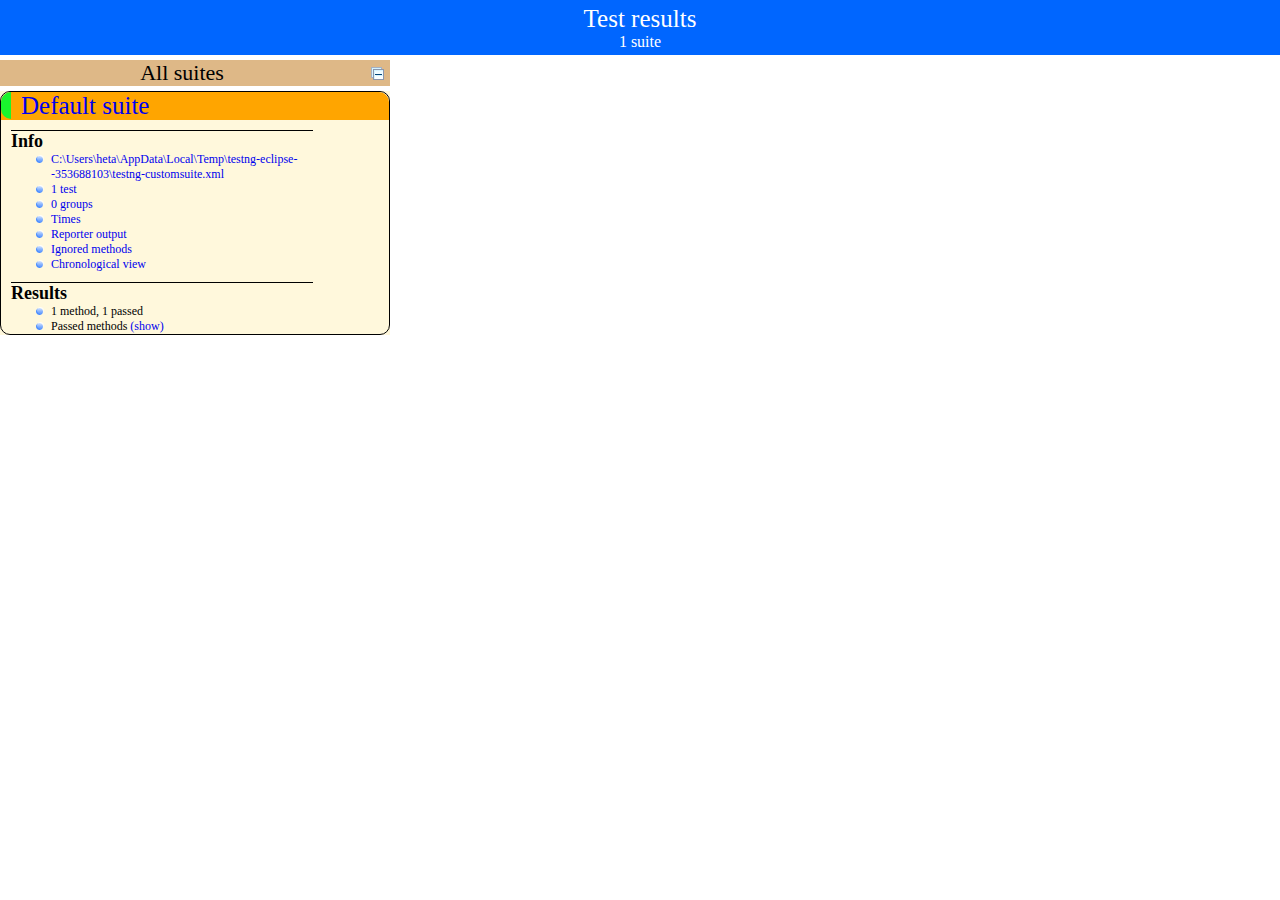
<file: test-output/index.html>
<!DOCTYPE html>

<html>
  <head>
  <title>TestNG reports</title>

    <link type="text/css" href="testng-reports.css" rel="stylesheet" />  
    <script type="text/javascript" src="jquery-1.7.1.min.js"></script>
    <script type="text/javascript" src="testng-reports.js"></script>
    <script type="text/javascript" src="https://www.google.com/jsapi"></script>
    <script type='text/javascript'>
      google.load('visualization', '1', {packages:['table']});
      google.setOnLoadCallback(drawTable);
      var suiteTableInitFunctions = new Array();
      var suiteTableData = new Array();
    </script>
    <!--
      <script type="text/javascript" src="jquery-ui/js/jquery-ui-1.8.16.custom.min.js"></script>
     -->
  </head>

  <body>
    <div class="top-banner-root">
      <span class="top-banner-title-font">Test results</span>
      <br/>
      <span class="top-banner-font-1">1 suite</span>
    </div> <!-- top-banner-root -->
    <div class="navigator-root">
      <div class="navigator-suite-header">
        <span>All suites</span>
        <a href="#" class="collapse-all-link" title="Collapse/expand all the suites">
          <img class="collapse-all-icon" src="collapseall.gif">
          </img> <!-- collapse-all-icon -->
        </a> <!-- collapse-all-link -->
      </div> <!-- navigator-suite-header -->
      <div class="suite">
        <div class="rounded-window">
          <div class="suite-header light-rounded-window-top">
            <a href="#" class="navigator-link" panel-name="suite-Default_suite">
              <span class="suite-name border-passed">Default suite</span>
            </a> <!-- navigator-link -->
          </div> <!-- suite-header light-rounded-window-top -->
          <div class="navigator-suite-content">
            <div class="suite-section-title">
              <span>Info</span>
            </div> <!-- suite-section-title -->
            <div class="suite-section-content">
              <ul>
                <li>
                  <a href="#" class="navigator-link " panel-name="test-xml-Default_suite">
                    <span>C:\Users\heta\AppData\Local\Temp\testng-eclipse--353688103\testng-customsuite.xml</span>
                  </a> <!-- navigator-link  -->
                </li>
                <li>
                  <a href="#" class="navigator-link " panel-name="testlist-Default_suite">
                    <span class="test-stats">1 test</span>
                  </a> <!-- navigator-link  -->
                </li>
                <li>
                  <a href="#" class="navigator-link " panel-name="group-Default_suite">
                    <span>0 groups</span>
                  </a> <!-- navigator-link  -->
                </li>
                <li>
                  <a href="#" class="navigator-link " panel-name="times-Default_suite">
                    <span>Times</span>
                  </a> <!-- navigator-link  -->
                </li>
                <li>
                  <a href="#" class="navigator-link " panel-name="reporter-Default_suite">
                    <span>Reporter output</span>
                  </a> <!-- navigator-link  -->
                </li>
                <li>
                  <a href="#" class="navigator-link " panel-name="ignored-methods-Default_suite">
                    <span>Ignored methods</span>
                  </a> <!-- navigator-link  -->
                </li>
                <li>
                  <a href="#" class="navigator-link " panel-name="chronological-Default_suite">
                    <span>Chronological view</span>
                  </a> <!-- navigator-link  -->
                </li>
              </ul>
            </div> <!-- suite-section-content -->
            <div class="result-section">
              <div class="suite-section-title">
                <span>Results</span>
              </div> <!-- suite-section-title -->
              <div class="suite-section-content">
                <ul>
                  <li>
                    <span class="method-stats">1 method,   1 passed</span>
                  </li>
                  <li>
                    <span class="method-list-title passed">Passed methods</span>
                    <span class="show-or-hide-methods passed">
                      <a href="#" panel-name="suite-Default_suite" class="hide-methods passed suite-Default_suite"> (hide)</a> <!-- hide-methods passed suite-Default_suite -->
                      <a href="#" panel-name="suite-Default_suite" class="show-methods passed suite-Default_suite"> (show)</a> <!-- show-methods passed suite-Default_suite -->
                    </span>
                    <div class="method-list-content passed suite-Default_suite">
                      <span>
                        <img width="3%" src="passed.png"/>
                        <a href="#" class="method navigator-link" panel-name="suite-Default_suite" title="selenium.test.WeacastFlow" hash-for-method="checktemp">checktemp</a> <!-- method navigator-link -->
                      </span>
                      <br/>
                    </div> <!-- method-list-content passed suite-Default_suite -->
                  </li>
                </ul>
              </div> <!-- suite-section-content -->
            </div> <!-- result-section -->
          </div> <!-- navigator-suite-content -->
        </div> <!-- rounded-window -->
      </div> <!-- suite -->
    </div> <!-- navigator-root -->
    <div class="wrapper">
      <div class="main-panel-root">
        <div panel-name="suite-Default_suite" class="panel Default_suite">
          <div class="suite-Default_suite-class-passed">
            <div class="main-panel-header rounded-window-top">
              <img src="passed.png"/>
              <span class="class-name">selenium.test.WeacastFlow</span>
            </div> <!-- main-panel-header rounded-window-top -->
            <div class="main-panel-content rounded-window-bottom">
              <div class="method">
                <div class="method-content">
                  <a name="checktemp">
                  </a> <!-- checktemp -->
                  <span class="method-name">checktemp</span>
                </div> <!-- method-content -->
              </div> <!-- method -->
            </div> <!-- main-panel-content rounded-window-bottom -->
          </div> <!-- suite-Default_suite-class-passed -->
        </div> <!-- panel Default_suite -->
        <div panel-name="test-xml-Default_suite" class="panel">
          <div class="main-panel-header rounded-window-top">
            <span class="header-content">C:\Users\heta\AppData\Local\Temp\testng-eclipse--353688103\testng-customsuite.xml</span>
          </div> <!-- main-panel-header rounded-window-top -->
          <div class="main-panel-content rounded-window-bottom">
            <pre>
&lt;?xml version=&quot;1.0&quot; encoding=&quot;UTF-8&quot;?&gt;
&lt;!DOCTYPE suite SYSTEM &quot;http://testng.org/testng-1.0.dtd&quot;&gt;
&lt;suite name=&quot;Default suite&quot;&gt;
  &lt;test verbose=&quot;2&quot; name=&quot;Default test&quot;&gt;
    &lt;classes&gt;
      &lt;class name=&quot;selenium.test.WeacastFlow&quot;/&gt;
    &lt;/classes&gt;
  &lt;/test&gt; &lt;!-- Default test --&gt;
&lt;/suite&gt; &lt;!-- Default suite --&gt;
            </pre>
          </div> <!-- main-panel-content rounded-window-bottom -->
        </div> <!-- panel -->
        <div panel-name="testlist-Default_suite" class="panel">
          <div class="main-panel-header rounded-window-top">
            <span class="header-content">Tests for Default suite</span>
          </div> <!-- main-panel-header rounded-window-top -->
          <div class="main-panel-content rounded-window-bottom">
            <ul>
              <li>
                <span class="test-name">Default test (1 class)</span>
              </li>
            </ul>
          </div> <!-- main-panel-content rounded-window-bottom -->
        </div> <!-- panel -->
        <div panel-name="group-Default_suite" class="panel">
          <div class="main-panel-header rounded-window-top">
            <span class="header-content">Groups for Default suite</span>
          </div> <!-- main-panel-header rounded-window-top -->
          <div class="main-panel-content rounded-window-bottom">
          </div> <!-- main-panel-content rounded-window-bottom -->
        </div> <!-- panel -->
        <div panel-name="times-Default_suite" class="panel">
          <div class="main-panel-header rounded-window-top">
            <span class="header-content">Times for Default suite</span>
          </div> <!-- main-panel-header rounded-window-top -->
          <div class="main-panel-content rounded-window-bottom">
            <div class="times-div">
              <script type="text/javascript">
suiteTableInitFunctions.push('tableData_Default_suite');
function tableData_Default_suite() {
var data = new google.visualization.DataTable();
data.addColumn('number', 'Number');
data.addColumn('string', 'Method');
data.addColumn('string', 'Class');
data.addColumn('number', 'Time (ms)');
data.addRows(1);
data.setCell(0, 0, 0)
data.setCell(0, 1, 'checktemp')
data.setCell(0, 2, 'selenium.test.WeacastFlow')
data.setCell(0, 3, 18828);
window.suiteTableData['Default_suite']= { tableData: data, tableDiv: 'times-div-Default_suite'}
return data;
}
              </script>
              <span class="suite-total-time">Total running time: 18 seconds</span>
              <div id="times-div-Default_suite">
              </div> <!-- times-div-Default_suite -->
            </div> <!-- times-div -->
          </div> <!-- main-panel-content rounded-window-bottom -->
        </div> <!-- panel -->
        <div panel-name="reporter-Default_suite" class="panel">
          <div class="main-panel-header rounded-window-top">
            <span class="header-content">Reporter output for Default suite</span>
          </div> <!-- main-panel-header rounded-window-top -->
          <div class="main-panel-content rounded-window-bottom">
          </div> <!-- main-panel-content rounded-window-bottom -->
        </div> <!-- panel -->
        <div panel-name="ignored-methods-Default_suite" class="panel">
          <div class="main-panel-header rounded-window-top">
            <span class="header-content">0 ignored methods</span>
          </div> <!-- main-panel-header rounded-window-top -->
          <div class="main-panel-content rounded-window-bottom">
          </div> <!-- main-panel-content rounded-window-bottom -->
        </div> <!-- panel -->
        <div panel-name="chronological-Default_suite" class="panel">
          <div class="main-panel-header rounded-window-top">
            <span class="header-content">Methods in chronological order</span>
          </div> <!-- main-panel-header rounded-window-top -->
          <div class="main-panel-content rounded-window-bottom">
            <div class="chronological-class">
              <div class="chronological-class-name">selenium.test.WeacastFlow</div> <!-- chronological-class-name -->
              <div class="configuration-method before">
                <span class="method-name">setup</span>
                <span class="method-start">0 ms</span>
              </div> <!-- configuration-method before -->
              <div class="test-method">
                <span class="method-name">checktemp</span>
                <span class="method-start">3619 ms</span>
              </div> <!-- test-method -->
          </div> <!-- main-panel-content rounded-window-bottom -->
        </div> <!-- panel -->
      </div> <!-- main-panel-root -->
    </div> <!-- wrapper -->
  </body>
</html>
</file>
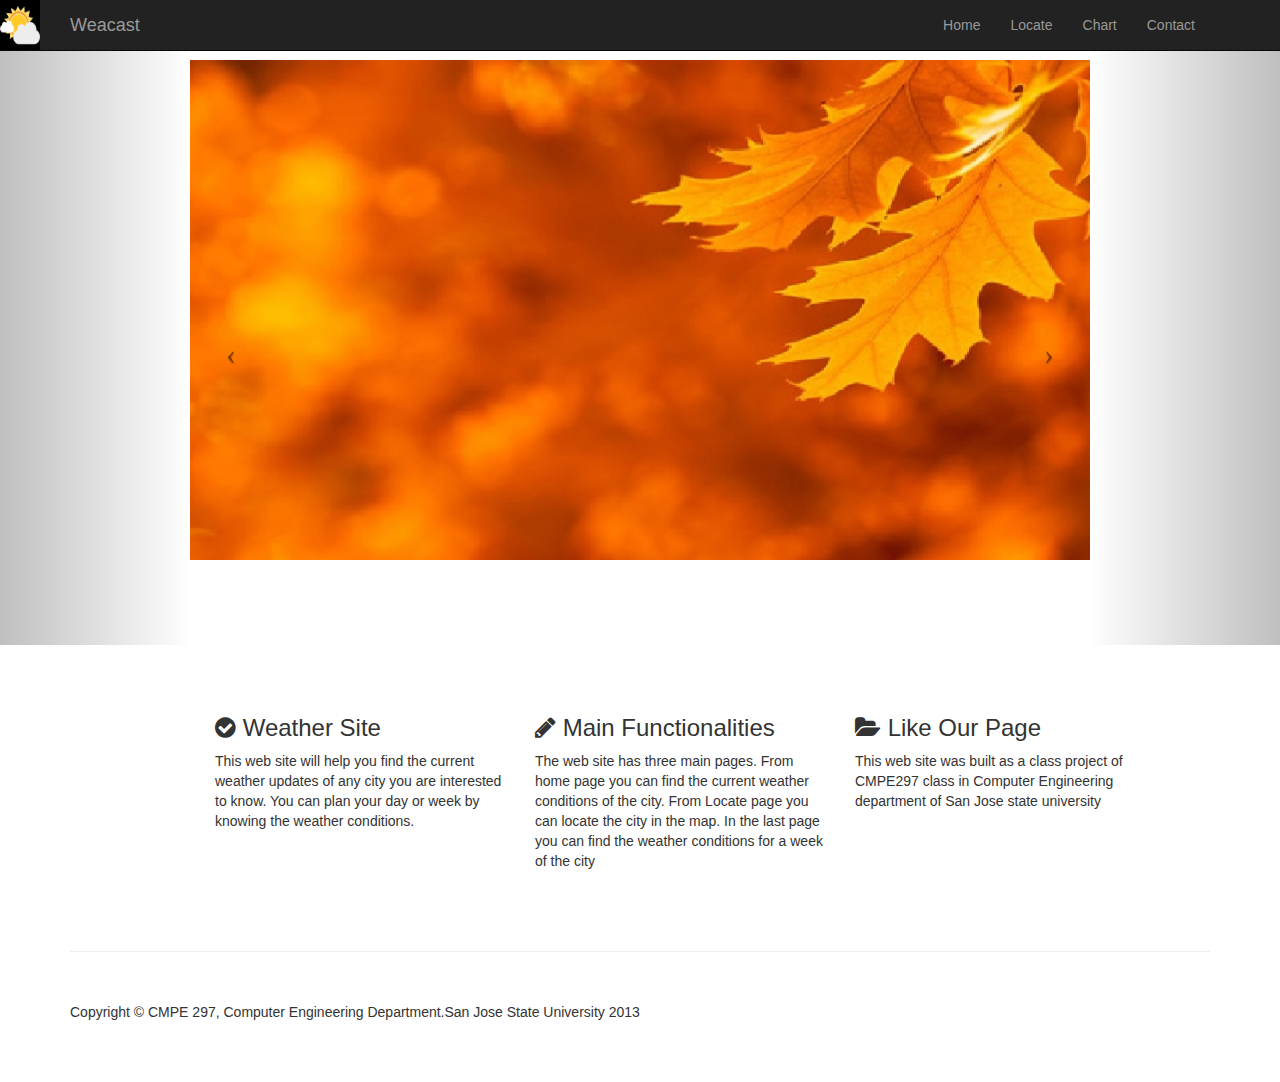
<file: WebContent/index.html>
<!DOCTYPE html>
<html lang="en">
  <head>
    <meta charset="utf-8">
    <meta name="viewport" content="width=device-width, initial-scale=1.0">
    <meta name="description" content="gives weather forecast for the requested cities">
    <meta name="author" content="Heta Shah and Rachana Belavigi">

    <title>Weacast App</title>

    <!-- Bootstrap core CSS -->
    <link href="css/bootstrap.css" rel="stylesheet">
    <!-- Add custom CSS here -->
    <link href="css/modern-business.css" rel="stylesheet">
    <link href="font-awesome/css/font-awesome.min.css" rel="stylesheet">
    
    
  </head>

  <body>
 
 
    <nav class="navbar navbar-inverse navbar-fixed-top">
      <div class="container">
        <div class="navbar-header">
          <button type="button" class="navbar-toggle" data-toggle="collapse" data-target=".navbar-ex1-collapse">
            <span class="sr-only">Toggle navigation</span>
            <span class="icon-bar"></span>
            <span class="icon-bar"></span>
            <span class="icon-bar"></span>
          </button>
          <!-- You'll want to use a responsive image option so this logo looks good on devices - I recommend using something like retina.js (do a quick Google search for it and you'll find it) -->
   			
   			 <div id="icon" style="display:inline">
    			<img src="img/icon1.jpg" width="40" height="50" style="position:absolute; left:0px; z-index:-1"> 
    		</div>       
          <a class="navbar-brand" href="index.html">Weacast</a>
        </div>

        <!-- Collect the nav links, forms, and other content for toggling -->
        <div class="collapse navbar-collapse navbar-ex1-collapse">
          <ul class="nav navbar-nav navbar-right">
            <li id="home"><a href="weacast.html">Home</a></li>
            <li id="locate"><a href="services.html">Locate</a></li>
			<li id="chart"><a href="DynamicTempChart.html">Chart</a></li>
            <li id="contact"><a href="contact.html">Contact</a></li>
          </ul>
        </div><!-- /.navbar-collapse -->
      
      </div><!-- /.container -->
    </nav>
    
   
    
   
	    
    <div id="myCarousel" class="carousel slide">
      <!-- Indicators -->
        <ol class="carousel-indicators">
          <li data-target="#myCarousel" data-slide-to="0" class="active"></li>
          <li data-target="#myCarousel" data-slide-to="1"></li>
          <li data-target="#myCarousel" data-slide-to="2"></li>
        </ol>

        <!-- Wrapper for slides -->
        <div class="carousel-inner">
          <div class="item active"><a href="weacast.html" id="image1"><img src="img/img1.jpg"/></a></div>
        <div class="item"><a href="weacast.html" id="image2"><img src="img/img5.jpg"/></a></div>
          <div class="item"><a href="weacast.html" id="image3"><img src="img/img3.jpg"/></a>
           <!-- <div class="carousel-caption">
              <h1>Additional Layout Options at <a href="http://startbootstrap.com">http://startbootstrap.com</a></h1>
            </div>-->
          </div>
        </div>

        <!-- Controls -->
        <a class="left carousel-control" href="#myCarousel" data-slide="prev">
          <span class="icon-prev"></span>
        </a>
        <a class="right carousel-control" href="#myCarousel" data-slide="next">
          <span class="icon-next"></span>
        </a>
    </div>

    <div class="section">
	  <div class="container">
        <div class="row">
          <div class="col-lg-4 col-md-4">
            <h3><i class="fa fa-check-circle"></i> Weather Site</h3>
            <p>This web site will help you find the current weather updates of any city you are interested to know. You can plan your day or week by knowing the weather conditions.  </p>
          </div>
          <div class="col-lg-4 col-md-4">
            <h3><i class="fa fa-pencil"></i> Main Functionalities</h3>
            <p>The web site has three main pages. From home page you can find the current weather conditions of the city. From Locate page you can locate the city in the map. In the last page you can find the weather conditions for a week of the city</p>
          </div>
          <div class="col-lg-4 col-md-4">
            <h3><i class="fa fa-folder-open"></i> Like Our Page</h3>
            <p>This web site was built as a class project of CMPE297 class in Computer Engineering department of San Jose state university </p>
              <div id="fb-root"></div>
 			  <div class="fb-like" data-href="https://www.facebook.com/weacast/" data-layout="standard" data-action="like" data-show-faces="true" data-share="true"></div>
          </div>
        </div><!-- /.row -->
      </div><!-- /.container -->
	</div><!-- /.section -->
	
	<!--  <div class="fb-like" data-href="file:///C:/Users/Rachana/Desktop/my%20stuff/new%20template/modern-business/index.html" data-width="450" data-height="35" data-colorscheme="light" data-layout="standard" data-action="like" data-show-faces="false"></div>-->
    <div class="container">
		<hr>
		<footer>
			<div class="row">
				<div class="col-lg-12">
					<p>Copyright &copy; CMPE 297, Computer Engineering Department.San Jose State University 2013</p>
				</div>
			</div>
		</footer>
   </div><!-- /.container -->

    <!-- Bootstrap core JavaScript -->
    <!-- Placed at the end of the document so the pages load faster -->
    <script src="js/lib/jquery.js"></script> 
     <script src="js/lib/jqueryui.js"></script> 
    <script src="js/bootstrap.js"></script>
    <script src="js/modern-business.js"></script>
	<script>
		$(document).ready(function(){
			$('.myCarousel').carousel({
				interval: 250
			});
			
			
			
			(function(d, s, id) {
				  var js, fjs = d.getElementsByTagName(s)[0];
				  if (d.getElementById(id)) return;
				  js = d.createElement(s); js.id = id;
				  js.src = "https://connect.facebook.net/en_US/all.js#xfbml=1&appId=564388443650226";
				  fjs.parentNode.insertBefore(js, fjs);
				}(document, 'script', 'facebook-jssdk'));
		});
	</script>
  </body>
</html>
</file>
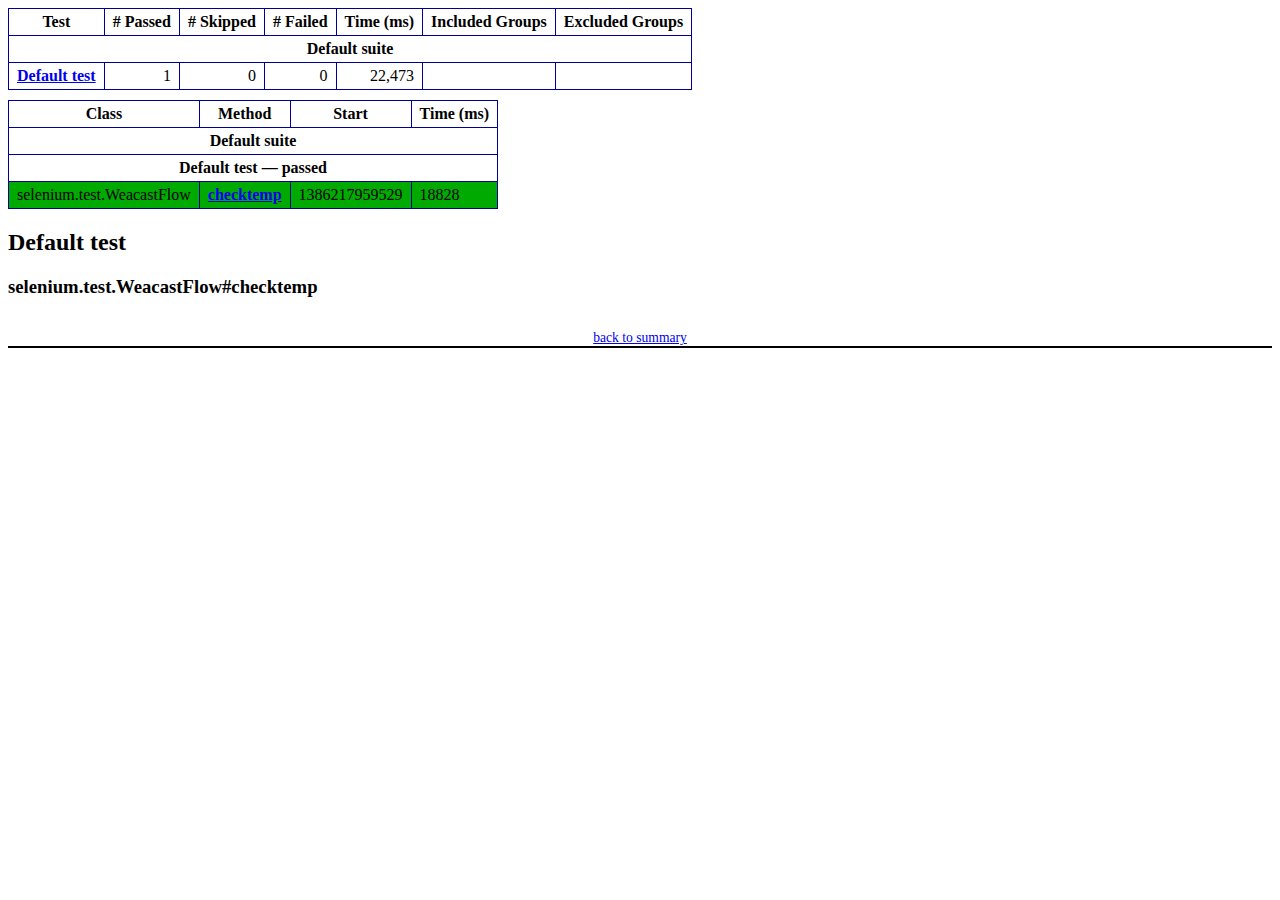
<file: test-output/emailable-report.html>
<!DOCTYPE html PUBLIC "-//W3C//DTD XHTML 1.1//EN" "http://www.w3.org/TR/xhtml11/DTD/xhtml11.dtd">
<html xmlns="http://www.w3.org/1999/xhtml"><head><title>TestNG Report</title><style type="text/css">table {margin-bottom:10px;border-collapse:collapse;empty-cells:show}th,td {border:1px solid #009;padding:.25em .5em}th {vertical-align:bottom}td {vertical-align:top}table a {font-weight:bold}.stripe td {background-color: #E6EBF9}.num {text-align:right}.passedodd td {background-color: #3F3}.passedeven td {background-color: #0A0}.skippedodd td {background-color: #DDD}.skippedeven td {background-color: #CCC}.failedodd td,.attn {background-color: #F33}.failedeven td,.stripe .attn {background-color: #D00}.stacktrace {white-space:pre;font-family:monospace}.totop {font-size:85%;text-align:center;border-bottom:2px solid #000}</style></head><body><table><tr><th>Test</th><th># Passed</th><th># Skipped</th><th># Failed</th><th>Time (ms)</th><th>Included Groups</th><th>Excluded Groups</th></tr><tr><th colspan="7">Default suite</th></tr><tr><td><a href="#t0">Default test</a></td><td class="num">1</td><td class="num">0</td><td class="num">0</td><td class="num">22,473</td><td></td><td></td></tr></table><table><thead><tr><th>Class</th><th>Method</th><th>Start</th><th>Time (ms)</th></tr></thead><tbody><tr><th colspan="4">Default suite</th></tr></tbody><tbody id="t0"><tr><th colspan="4">Default test &#8212; passed</th></tr><tr class="passedeven"><td rowspan="1">selenium.test.WeacastFlow</td><td><a href="#m0">checktemp</a></td><td rowspan="1">1386217959529</td><td rowspan="1">18828</td></tr></tbody></table><h2>Default test</h2><h3 id="m0">selenium.test.WeacastFlow#checktemp</h3><table class="result"></table><p class="totop"><a href="#summary">back to summary</a></p></body></html>
</file>
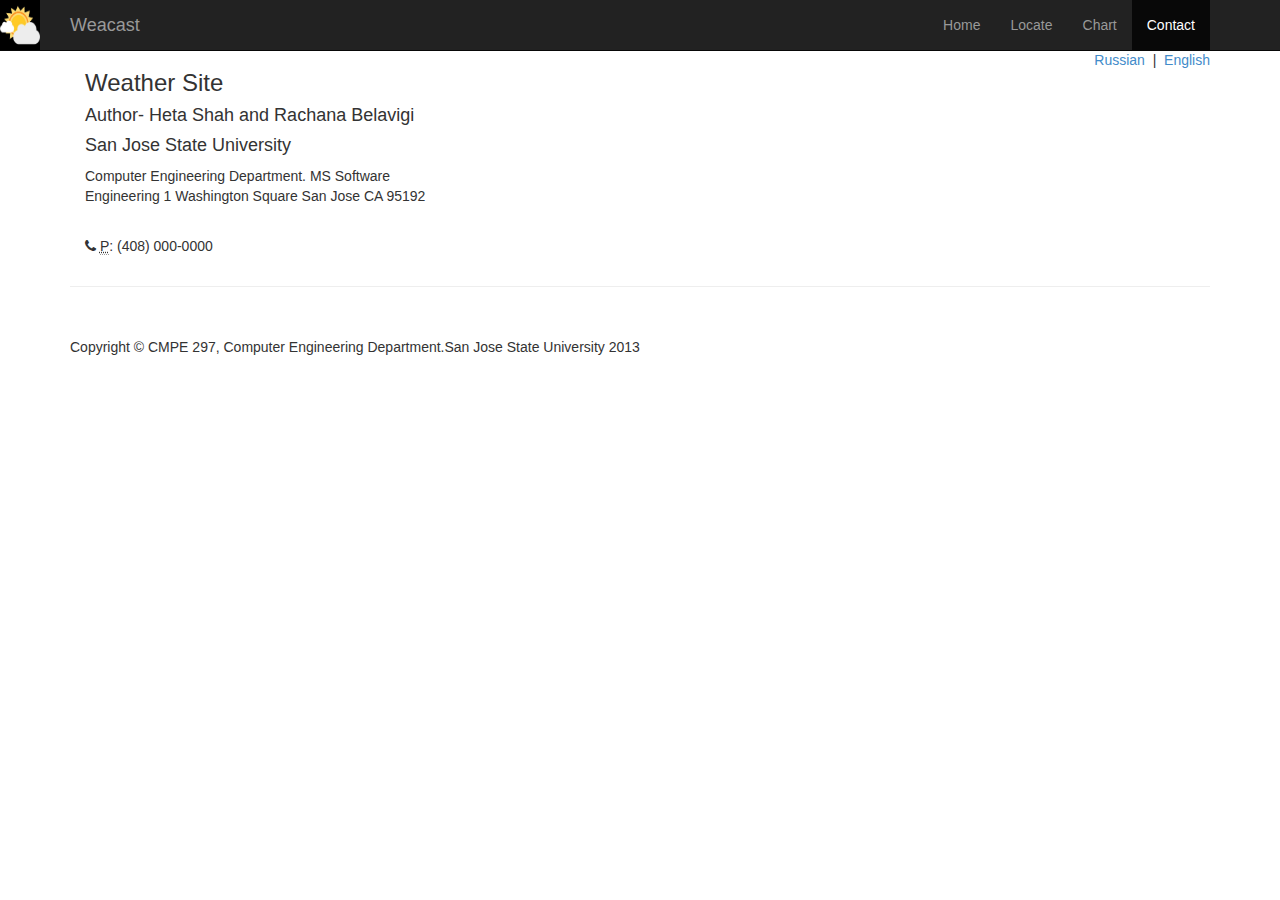
<file: WebContent/contact.html>
<!DOCTYPE html>
<html lang="en">
  <head>
    <meta charset="utf-8">
    <meta name="viewport" content="width=device-width, initial-scale=1.0">
    <meta name="description" content="">
    <meta name="author" content="">

    <title>Contact</title>

    <!-- Bootstrap core CSS -->
    <link href="css/bootstrap.css" rel="stylesheet">

    <!-- Add custom CSS here -->
    <link href="css/modern-business.css" rel="stylesheet">
    <link href="font-awesome/css/font-awesome.min.css" rel="stylesheet">
    <style>
    	
    	#language{
    	position:relative;
    	float: right;
    	border:border:1px solid black;
    	}
    </style>
    
  </head>

  <body>

    <nav class="navbar navbar-inverse navbar-fixed-top" role="navigation">
      <div class="container">
        <div class="navbar-header">
          <button type="button" class="navbar-toggle" data-toggle="collapse" data-target=".navbar-ex1-collapse">
            <span class="sr-only">Toggle navigation</span>
            <span class="icon-bar"></span>
            <span class="icon-bar"></span>
            <span class="icon-bar"></span>
          </button>
          <!-- You'll want to use a responsive image option so this logo looks good on devices - I recommend using something like retina.js (do a quick Google search for it and you'll find it) -->
          <div id="icon" style="display:inline">
    			<img src="img/icon1.jpg" width="40" height="50" style="position:absolute; left:0px; z-index:-1"> 
    		</div>  
          <a class="navbar-brand" href="index.html">Weacast</a>
        </div>

        <!-- Collect the nav links, forms, and other content for toggling -->
        <div class="collapse navbar-collapse navbar-ex1-collapse">
          <ul class="nav navbar-nav navbar-right">
            <li><a href="weacast.html">Home</a></li>
            <li><a href="services.html">Locate</a></li>
			<li><a href="DynamicTempChart.html">Chart</a></li>
            <li class="active"><a href="contact.html">Contact</a></li>
          </ul>
        </div><!-- /.navbar-collapse -->
      </div><!-- /.container -->
    </nav>

	<div class="container">
	
	<div id="language">
	<a href="contact-russian.html">Russian</a> &nbsp;|&nbsp;
	<a href="contact.html">English</a>
	</div>
	
	<div>
        <div class="col-sm-4">
          <h3>Weather Site</h3>
		  <h4>Author- Heta Shah and Rachana Belavigi</h4>
          <h4>San Jose State University</h4>
          <p>
			Computer Engineering Department.
			MS Software Engineering
            1 Washington Square
			San Jose
			CA 95192
<br>
            <br>
          </p>
          <p><i class="fa fa-phone"></i> <abbr title="Phone">P</abbr>: (408) 000-0000</p>
          
          
        </div>

      </div><!-- /.row -->

    </div><!-- /.container -->

    <div class="container">
		<hr>
			<footer>
				<div class="row">
					<div class="col-lg-12">
						<p>Copyright &copy; CMPE 297, Computer Engineering Department.San Jose State University 2013</p>
					</div>
				</div>
			</footer>
    </div><!-- /.container -->
    <!-- Bootstrap core JavaScript -->
    <!-- Placed at the end of the document so the pages load faster -->
   <!-- <script src="js/jquery.js"></script>
    <script src="js/bootstrap.js"></script>
    <script src="js/modern-business.js"></script> -->
    
  </body>
</html>
</file>
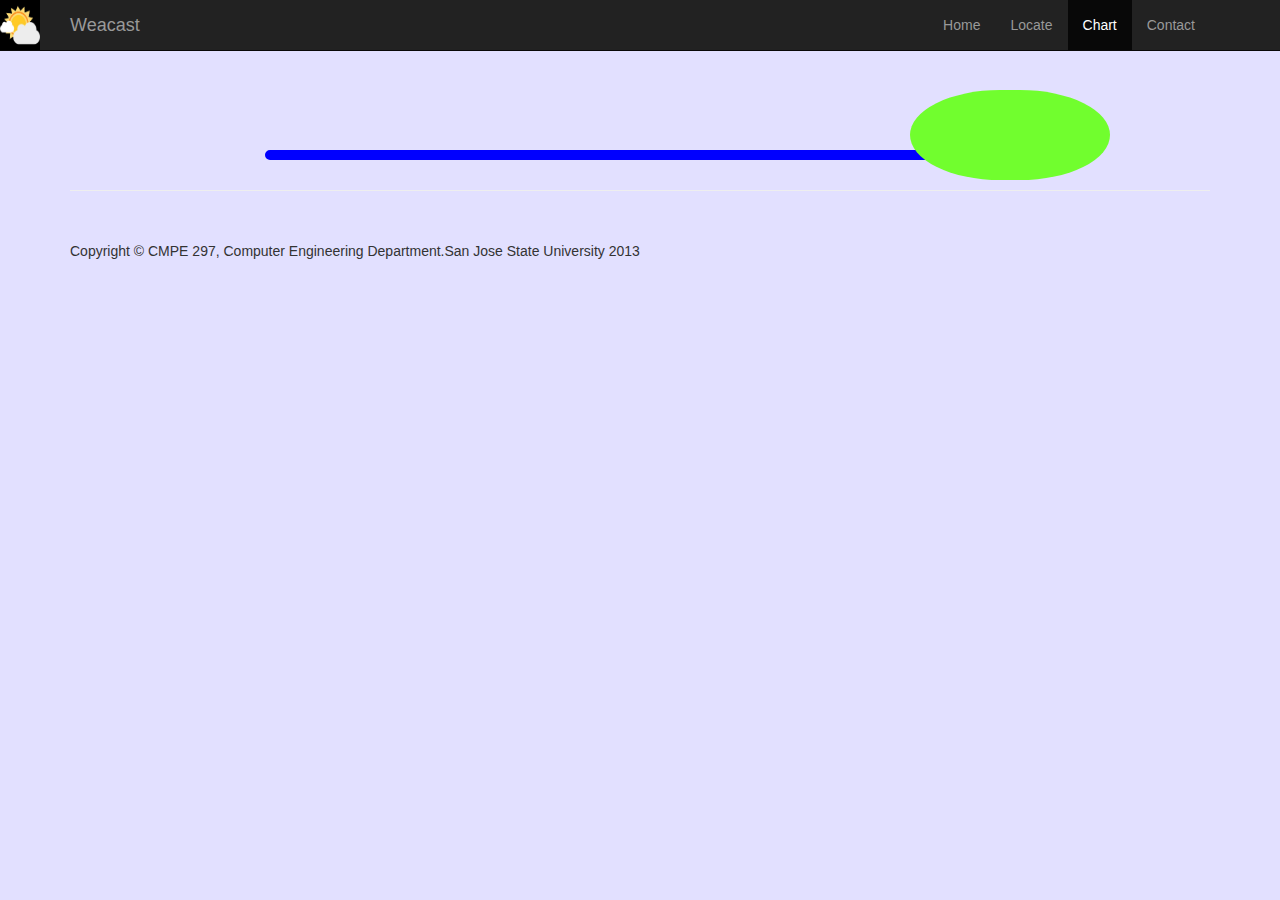
<file: WebContent/DynamicTempChart.html>
<!DOCTYPE html>

<html>
<head>
<meta charset = "utf-8">
<title>Hourly Weather Information</title>
<!-- give jquery reference in a html page -->
<!--<script src="http://ajax.googleapis.com/ajax/libs/jquery/1.10.2/jquery.min.js"></script>-->
 <!-- Bootstrap core CSS -->
    <link href="stylesheets/bootstrap.css" rel="stylesheet">
	<link rel="stylesheet" type="text/css" href="stylesheets/dynamictempchart.css" />
    <!-- Add custom CSS here -->
    <link href="stylesheets/modern-business.css" rel="stylesheet">
    <!--<link href="font-awesome/css/font-awesome.min.css" rel="stylesheet">-->
	
<script type="text/javascript" src="https://www.google.com/jsapi"></script>
<script type="text/javascript">
google.load('visualization', '1.0', {'packages':['corechart']});	
</script>
<script data-main="js/dynamictempchartcontroller" src="js/require.js"></script>


</head>
<body>
<nav class="navbar navbar-inverse navbar-fixed-top">
      <div class="container">
        <div class="navbar-header">
          <button type="button" class="navbar-toggle" data-toggle="collapse" data-target=".navbar-ex1-collapse">
            <span class="sr-only">Toggle navigation</span>
            <span class="icon-bar"></span>
            <span class="icon-bar"></span>
            <span class="icon-bar"></span>
          </button>
          <div id="icon" style="display:inline">
    			<img src="img/icon1.jpg" width="40" height="50" style="position:absolute; left:0px; z-index:-1"> 
    		</div>  
          <!-- You'll want to use a responsive image option so this logo looks good on devices - I recommend using something like retina.js (do a quick Google search for it and you'll find it) -->
          <a class="navbar-brand" href="index.html">Weacast</a>
        </div>

        <!-- Collect the nav links, forms, and other content for toggling -->
        <div class="collapse navbar-collapse navbar-ex1-collapse">
          <ul class="nav navbar-nav navbar-right">
            <li><a href="weacast.html">Home</a></li>
            <li><a href="services.html">Locate</a></li>
			<li class="active"><a href="DynamicTempChart.html">Chart</a></li>
            <li><a href="contact.html">Contact</a></li>
          </ul>
        </div><!-- /.navbar-collapse -->
      </div><!-- /.container -->
    </nav>
	
	<div id="main" class="container">
		<div id="head">
			<div id="citystyle">
				<h1 id="cityheading"></h1>
			</div>
			
			<div id="oval">
				</div>
			<div id="details"></div>	
			
		</div>
		<div id="chart">
		<div id="chart_div"></div>
		<div id="show"></div>
		</div>
	</div>
	
	 <div class="container">
		<hr>
    <footer>
			<div class="row">
				<div class="col-lg-12">
					<p>Copyright &copy; CMPE 297, Computer Engineering Department.San Jose State University 2013</p>
				</div>
			</div>
		</footer>
  </div><!-- /.container -->

</body>
</html>
</file>
<file: test-output/testng-reports.css>
body {
    margin: 0px 0px 5px 5px;
}

ul {
    margin: 0px;
}

li {
    list-style-type: none;
}

a {
    text-decoration: none;
}

a:hover {
    text-decoration: underline;
}

.navigator-selected {
    background: #ffa500;
}

.wrapper {
    position: absolute;
    top: 60px;
    bottom: 0;
    left: 400px;
    right: 0;
    overflow: auto;
}

.navigator-root {
    position: absolute;
    top: 60px;
    bottom: 0;
    left: 0;
    width: 400px;
    overflow-y: auto;
}

.suite {
    margin: 0px 10px 10px 0px;
    background-color: #fff8dc;
}

.suite-name {
    padding-left: 10px;
    font-size: 25px;
    font-family: Times;
}

.main-panel-header {
    padding: 5px;
    background-color: #9FB4D9; //afeeee;
    font-family: monospace;
    font-size: 18px;
}

.main-panel-content {
    padding: 5px;
    margin-bottom: 10px;
    background-color: #DEE8FC; //d0ffff;
}

.rounded-window {
    border-radius: 10px;
    border-style: solid;
    border-width: 1px;
}

.rounded-window-top {
    border-top-right-radius: 10px 10px;
    border-top-left-radius: 10px 10px;
    border-style: solid;
    border-width: 1px;
    overflow: auto;
}

.light-rounded-window-top {
    border-top-right-radius: 10px 10px;
    border-top-left-radius: 10px 10px;
}

.rounded-window-bottom {
    border-style: solid;
    border-width: 0px 1px 1px 1px;
    border-bottom-right-radius: 10px 10px;
    border-bottom-left-radius: 10px 10px;
    overflow: auto;
}

.method-name {
    font-size: 12px;
    font-family: monospace;
}

.method-content {
    border-style: solid;
    border-width: 0px 0px 1px 0px;
    margin-bottom: 10;
    padding-bottom: 5px;
    width: 80%;
}

.parameters {
    font-size: 14px;
    font-family: monospace;
}

.stack-trace {
    white-space: pre;
    font-family: monospace;
    font-size: 12px;
    font-weight: bold;
    margin-top: 0px;
    margin-left: 20px;
}

.testng-xml {
    font-family: monospace;
}

.method-list-content {
    margin-left: 10px;
}

.navigator-suite-content {
    margin-left: 10px;
    font: 12px 'Lucida Grande';
}

.suite-section-title {
    margin-top: 10px;
    width: 80%;
    border-style: solid;
    border-width: 1px 0px 0px 0px;
    font-family: Times;
    font-size: 18px;
    font-weight: bold;
}

.suite-section-content {
    list-style-image: url(bullet_point.png);
}

.top-banner-root {
    position: absolute;
    top: 0;
    height: 45px;
    left: 0;
    right: 0;
    padding: 5px;
    margin: 0px 0px 5px 0px;
    background-color: #0066ff;
    font-family: Times;
    color: #fff;
    text-align: center;
}

.top-banner-title-font {
    font-size: 25px;
}

.test-name {
    font-family: 'Lucida Grande';
    font-size: 16px;
}

.suite-icon {
    padding: 5px;
    float: right;
    height: 20;
}

.test-group {
    font: 20px 'Lucida Grande';
    margin: 5px 5px 10px 5px;
    border-width: 0px 0px 1px 0px;
    border-style: solid;
    padding: 5px;
}

.test-group-name {
    font-weight: bold;
}

.method-in-group {
    font-size: 16px;
    margin-left: 80px;
}

table.google-visualization-table-table {
    width: 100%;
}

.reporter-method-name {
    font-size: 14px;
    font-family: monospace;
}

.reporter-method-output-div {
    padding: 5px;
    margin: 0px 0px 5px 20px;
    font-size: 12px;
    font-family: monospace;
    border-width: 0px 0px 0px 1px;
    border-style: solid;
}

.ignored-class-div {
    font-size: 14px;
    font-family: monospace;
}

.ignored-methods-div {
    padding: 5px;
    margin: 0px 0px 5px 20px;
    font-size: 12px;
    font-family: monospace;
    border-width: 0px 0px 0px 1px;
    border-style: solid;
}

.border-failed {
    border-top-left-radius: 10px 10px;
    border-bottom-left-radius: 10px 10px;
    border-style: solid;
    border-width: 0px 0px 0px 10px;
    border-color: #f00;
}

.border-skipped {
    border-top-left-radius: 10px 10px;
    border-bottom-left-radius: 10px 10px;
    border-style: solid;
    border-width: 0px 0px 0px 10px;
    border-color: #edc600;
}

.border-passed {
    border-top-left-radius: 10px 10px;
    border-bottom-left-radius: 10px 10px;
    border-style: solid;
    border-width: 0px 0px 0px 10px;
    border-color: #19f52d;
}

.times-div {
    text-align: center;
    padding: 5px;
}

.suite-total-time {
    font: 16px 'Lucida Grande';
}

.configuration-suite {
    margin-left: 20px;
}

.configuration-test {
    margin-left: 40px;
}

.configuration-class {
    margin-left: 60px;
}

.configuration-method {
    margin-left: 80px;
}

.test-method {
    margin-left: 100px;
}

.chronological-class {
    background-color: #0ccff;
    border-style: solid;
    border-width: 0px 0px 1px 1px;
}

.method-start {
    float: right;
}

.chronological-class-name {
    padding: 0px 0px 0px 5px;
    color: #008;
}

.after, .before, .test-method {
    font-family: monospace;
    font-size: 14px;
}

.navigator-suite-header {
    font-size: 22px;
    margin: 0px 10px 5px 0px;
    background-color: #deb887;
    text-align: center;
}

.collapse-all-icon {
    padding: 5px;
    float: right;
}
</file>
<file: WebContent/stylesheets/dynamictempchart.css>
#oval {
	position:absolute;
	top: 90px;
	right: 170px;
	width: 200px; 
   height: 90px; 
   background: rgba(113, 254, 46,1); 
   -moz-border-radius: 100px / 50px; 
   -webkit-border-radius: 100px / 50px; 
   border-radius: 100px / 50px;
	text-align: center;
    vertical-align: text-middle;
	font-size: x-large;
	}
	
	body{
		background-color: rgba(20, 0, 255, 0.12);
		}

	.spanDetails{
		color:green;
	}

	.buttonDiv{
		color:brown;
	}
	
	#details{
	left: 50px;
	margin: 10px 10px 10px 10px;
	border: thick solid blue;
	border-radius : 5px;
	}
	
	.c{
	color: blue;
	}
	
	div#main{
	width: 800px;
	margin-left: auto;
	margin-right: auto;
	margin-top: 80px;
	
	}
	
	h1#cityheading{
	background-color: rgba(46, 154, 254, 0.75);
	}
</file>
<file: WebContent/css/modern-business.css>
/* 
Custom CSS for...
'Modern Business' HTML Theme by Start Bootstrap

All Start Bootstrap themes are licensed under Apache 2.0. 
For more info and more free Bootstrap 3 HTML themes, visit http://startbootstrap.com!
*/

/* Global Styles */

html, body {
  height:100%;
  /*background-color: #FFFF66;*/
}

body {
  padding-top: 50px; /* body padding for fixed top nav */
}

.img-home-portfolio,
.img-customer,
.portfolio-item {
  margin-bottom: 30px;
}

.tab-pane {
  margin-top: 15px;
}

/* Page Sections */
.section,
.section-colored {
  padding: 50px 0;
  margin-left: 200px;
  margin-right: 120px;
}

.section-colored {
  background-color: #e1e1e1;  /*  change this to change the background color of a colored section */
 
}

.sidebar {
  margin-top: 40px;
}

.sidebar ul {
  border-radius: 5px;
  padding: 5px;
  border: 1px solid #cccccc;
}

/* Half Page Height Carousel Customization */
.carousel {
  height: 70%;
  /*background-color: #FFFF66*/;
}

.item,
.active,
.carousel-inner {
  height: 100%;
}

.fill {
  width: 100%;
  height: 100%;
  background-position: center;
  background-size: cover;
}

/* Social Icons Styles */
.list-social-icons {
  margin-bottom: 45px;
}

.tooltip-social a {
  text-decoration: none;
  color: inherit;
}

.facebook-link a:hover {
  color: #3b5998;
}

.linkedin-link a:hover {
  color: #007fb1;
}

.twitter-link a:hover {
  color: #39a9e0;
}

.google-plus-link a:hover {
  color: #d14836;
}

/* Service Page Styles */
.service-icon {
  font-size: 50px;
}

/* 404 Page Styles */
.error-404 {
  font-size: 8em;
}

/* Pricing Page Styles */
.price {
  font-size: 4em;
}

.price-cents {
  vertical-align: super;
  font-size: 50%;
}

.price-month {
  font-size: 35%;
  font-style: italic;
}

/* Footer Styles */
footer {
  margin: 50px 0;
}

/* Responsive Styles */
@media (max-width: 767px) {

.carousel {
  height: 70%; /* increases the carousel height so it looks good on phones */
}

}
</file>
<file: WebContent/stylesheets/modern-business.css>
/* 
Custom CSS for...
'Modern Business' HTML Theme by Start Bootstrap

All Start Bootstrap themes are licensed under Apache 2.0. 
For more info and more free Bootstrap 3 HTML themes, visit http://startbootstrap.com!
*/

/* Global Styles */

html, body {
  height:100%;
  /*background-color: #FFFF66;*/
}

body {
  padding-top: 50px; /* body padding for fixed top nav */
}

.img-home-portfolio,
.img-customer,
.portfolio-item {
  margin-bottom: 30px;
}

.tab-pane {
  margin-top: 15px;
}

/* Page Sections */
.section,
.section-colored {
  padding: 50px 0;
  margin-left: 200px;
  margin-right: 120px;
}

.section-colored {
  background-color: #e1e1e1;  /*  change this to change the background color of a colored section */
 
}

.sidebar {
  margin-top: 40px;
}

.sidebar ul {
  border-radius: 5px;
  padding: 5px;
  border: 1px solid #cccccc;
}

/* Half Page Height Carousel Customization */
.carousel {
  height: 70%;
  /*background-color: #FFFF66*/;
}

.item,
.active,
.carousel-inner {
  height: 100%;
}

.fill {
  width: 100%;
  height: 100%;
  background-position: center;
  background-size: cover;
}

/* Social Icons Styles */
.list-social-icons {
  margin-bottom: 45px;
}

.tooltip-social a {
  text-decoration: none;
  color: inherit;
}

.facebook-link a:hover {
  color: #3b5998;
}

.linkedin-link a:hover {
  color: #007fb1;
}

.twitter-link a:hover {
  color: #39a9e0;
}

.google-plus-link a:hover {
  color: #d14836;
}

/* Service Page Styles */
.service-icon {
  font-size: 50px;
}

/* 404 Page Styles */
.error-404 {
  font-size: 8em;
}

/* Pricing Page Styles */
.price {
  font-size: 4em;
}

.price-cents {
  vertical-align: super;
  font-size: 50%;
}

.price-month {
  font-size: 35%;
  font-style: italic;
}

/* Footer Styles */
footer {
  margin: 50px 0;
}

/* Responsive Styles */
@media (max-width: 767px) {

.carousel {
  height: 70%; /* increases the carousel height so it looks good on phones */
}

}
</file>
